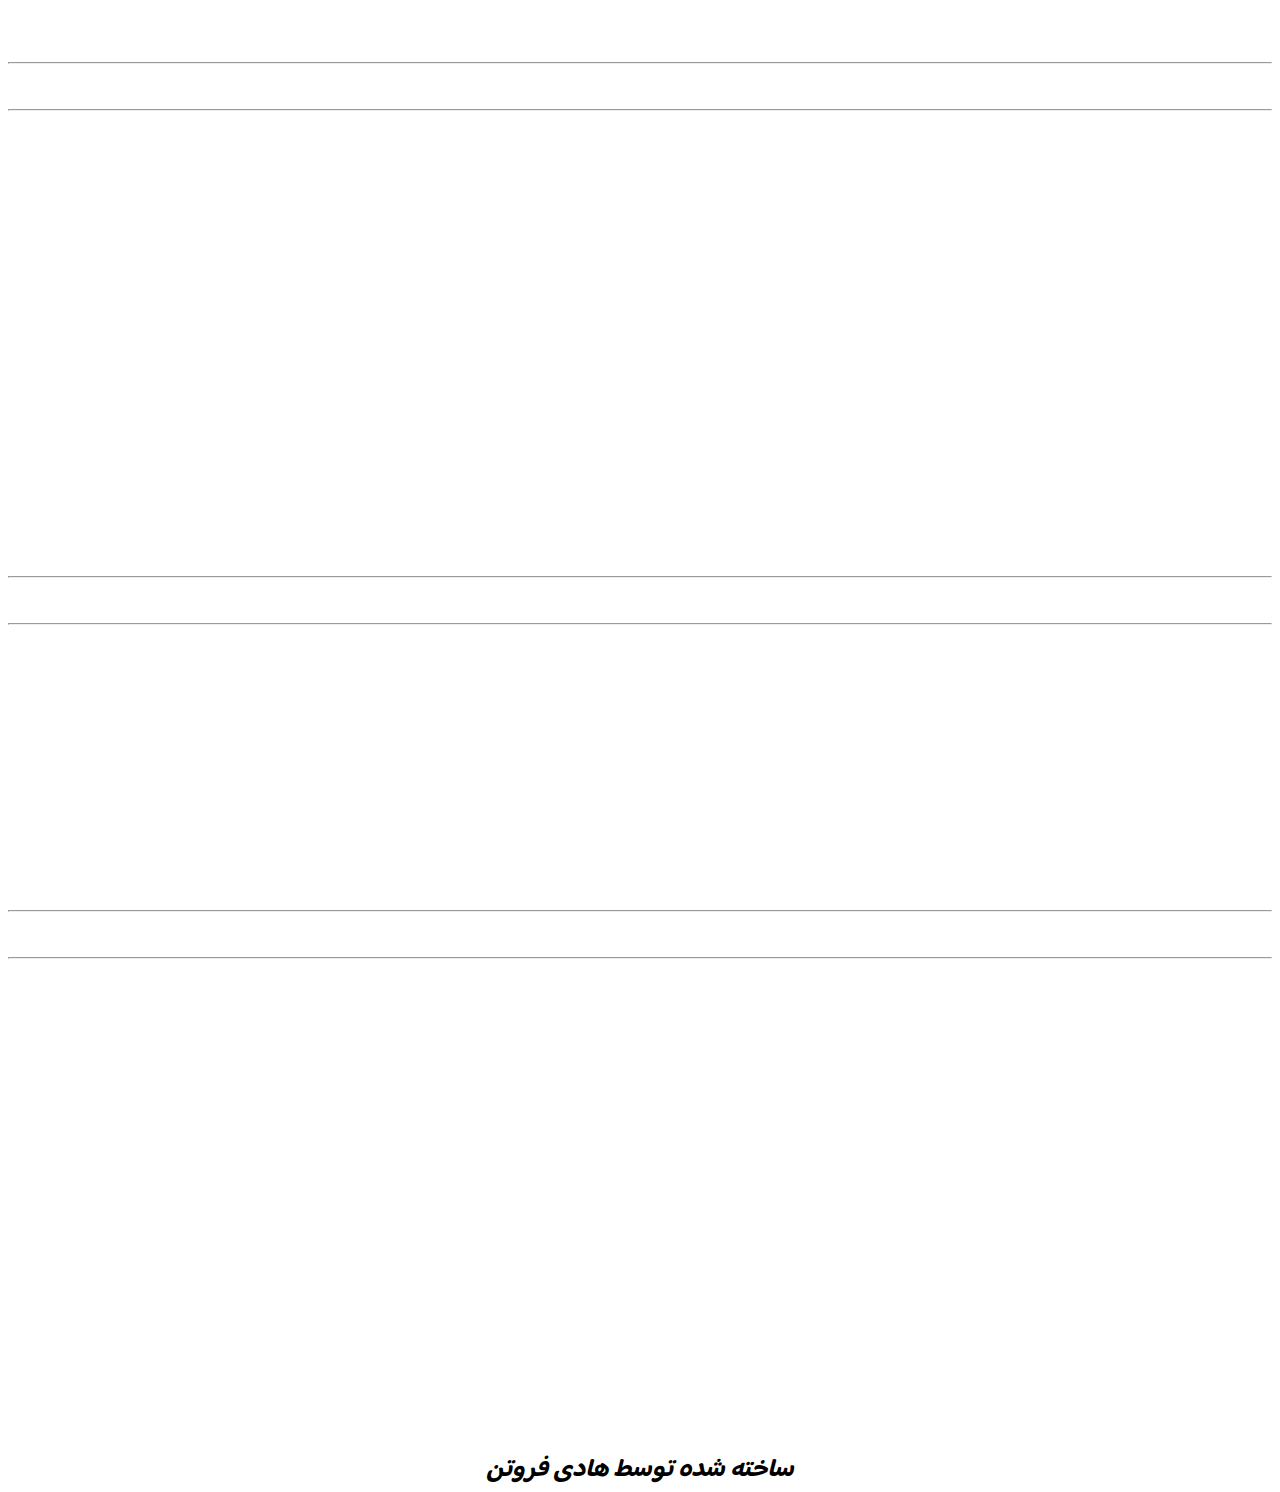
<file: index.html>
<!DOCTYPE html>
<html>
<head>
	<meta charset="utf-8">
	<title>car and trailer</title>
	<link rel="stylesheet" type="text/css" href="style2css.css">
	<link rel="preconnect" href="https://fonts.googleapis.com">
	<link rel="preconnect" href="https://fonts.gstatic.com" crossorigin>
	<link href="https://fonts.googleapis.com/css2?family=Amiri:ital,wght@1,700&family=Baloo+Bhaijaan+2:wght@800&family=Dancing+Script:wght@700&family=Edu+NSW+ACT+Foundation:wght@700&family=Edu+TAS+Beginner:wght@600&family=IBM+Plex+Sans+Arabic:wght@300&family=Markazi+Text:wght@700&display=swap" rel="stylesheet">
</head>
<body>
	<h2>صفحه اول  ثبت نام خودرو های سبک و سنگین و  موتورسیکلت</h2>
<!-- <ul> -->
	<hr><li class="webh">ماشین</li><hr>

	<!-- <ul> -->
	<div class="webh">
		<li>tiba 1</li><br>
		<li>tiba 2</li><br>
		<li>pride 151</li><br>
		<li>dena + turbo</li><br>
		<li>samand soren</li><br>
		<li>peugeot 405 glx</li><br>
		<li>peugeot 405 slx</li><br>
		<li>peugeot 207 auto</li><br>
		<li>peugeot pars elx</li><br>
		<li>samand soren</li><br><br><br>
       </div>
		
	<!-- </ul> -->
	<hr><li class="webh">کامیون</li><hr>
	<!-- <ul> -->
		<div class="webh">
			<li>volvo-750</li><br>
		<li>benz-500</li><br>
		<li>daf-420 </li><br>
		<li>man-420</li><br>
		<li>iveko-420</li><br>
		</div>
		<br><br><br>


	</ul>
</ul>
<!-- <ul> -->
	<hr><li class="webh">موتورسیکلت</li><hr>
	<!-- <ul> -->
		<div class="webh">
			<li>matin-150</li><br>
		<li>honda-150</li><br>
		<li>matin-200</li><br>
		<li>honda-200</li><br>
		<li>benli-200</li>
		</div>
	<br><br><br>


	</ul>
</ul>
<!-- <img src="ایران+خودرو.jpg"> -->

<h3>

	<a href="sabtnamirankhodro.html" class="webn">ثبت نام خودرو سبک</a><br><br><br><br>
	<a href="sangin.html" class="webn">ثبت نام کامیون</a><br><br><br><br>
	<a href="motor.html" class="webn">ثبت نام موتورسیکلت</a><br><br>
</h3>
</body>
<footer>ساخته شده توسط هادی فروتن</footer>
</html>
</file>
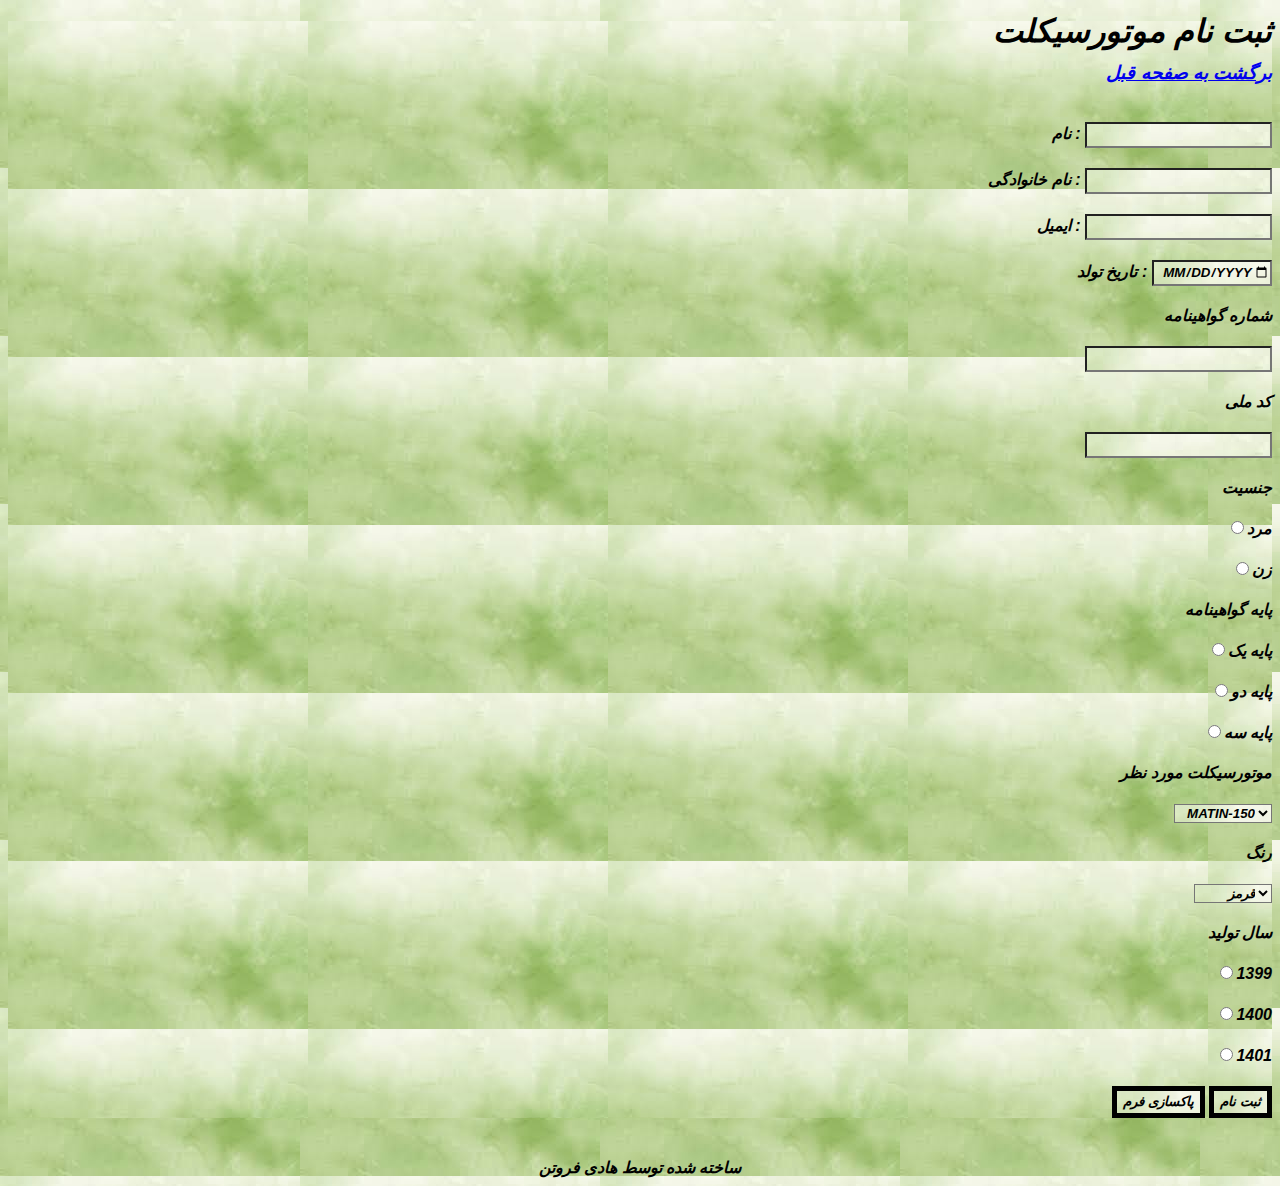
<file: motor.html>
<!DOCTYPE html>
<html>
<head>
	<meta charset="utf-8">
	<title>ثبت نام موتورسیکلت</title>
	<link rel="stylesheet" type="text/css" href="style.css">
</head>
<body>
		<form method="GET">
	 <h1>ثبت نام موتورسیکلت</h1></b>
	 <h3 class="textwebh"><a href="index.html">برگشت به صفحه قبل</a></h3><br>
	 نام : <input type="text" name="fname" required=""><br><br>
	    نام خانوادگی : <input type="text" name="lname" required=""><br><br>
		<li1>ایمیل : <input type="" name="Email" required=""><br><br></li1>
		تاریخ تولد : <input type="date" name="bdate" required=""><br><br>
		شماره گواهینامه <br><br>
		<input type="text" name="govahiname" required=""><br><br>
		کد ملی <br><br>
		<input type="text" name="melli" required=""><br><br>
		جنسیت <br><br>
		<input type="radio" name="gensiat" value="mard">مرد<br><br>
		<input type="radio" name="gensiat" value="zan">زن<br><br>



		
				 پایه گواهینامه <br><br>
		 <input type="radio" name="gender2" value="one">پایه یک<br><br>
		 <input type="radio" name="gender2" value="two">پایه دو<br><br>
		 <input type="radio" name="gender2" value="teri">پایه سه<br><br>
		 موتورسیکلت مورد نظر<br><br>
		 <select name="car">
		 	<option value="MATIN-150">MATIN-150</option>
		 	<option value="HONDA-150">HONDA-150</option>
		 	<option value="MATIN-200">MATIN-200</option>
		 	<option value="HONDA-200">HONDA-200</option>
		 	<option value="BENLI-200">BENLI-200</option><br><br>
		 



		 </select><br><br>
		 رنگ  <br><br>
		 <select name="color">
		 	<option value="قرمز">قرمز</option>
		 	<option value="مشکی">مشکی</option>
		 	<option value="نقره ای">نقره ای</option>
		 	<option value="سورمه ای">سورمه ای</option>
		 	<option value="آبی">آبی</option>



		 	


		 </select><br><br>
		<!-- <!--  سفارشی <br><br> -->

		
		 سال تولید <br><br>
		 <input type="radio" name="sal" value="1399">1399<br><br>
		 <input type="radio" name="sal" value="1400">1400<br><br>
		 <input type="radio" name="sal" value="1401">1401<br><br>
		 






		<input type="reset" name="" class="websr" value="پاکسازی فرم">
        <input type="submit" name="" class="websr" value="ثبت نام">       	

	</form>
</body><br><br>
<footer>ساخته شده توسط هادی فروتن</footer>


</body>
</html>
</file>
<file: style2css.css>
/*selector{
	property : value ;
}*/

*{
	text-align: center;
	background: url(https://images.saymedia-content.com/.image/t_share/MTc4NzM1OTc4MzE0MzQzOTM1/how-to-create-cool-website-backgrounds-the-ultimate-guide.png);
	font-family: 'Amiri', serif;
font-family: 'Baloo Bhaijaan 2', cursive;
/*font-family: 'Dancing Script', cursive;*/
/*font-family: 'Edu NSW ACT Foundation', cursive;*/
/*font-family: 'Edu TAS Beginner', cursive;*/
/*font-family: 'IBM Plex Sans Arabic', sans-serif;*/
/*font-family: 'Markazi Text', serif;*/
	font-size: 25px;


}
li > ul{
	color: red;
}
footer{
	clear: both;
	color: black;
	text-align: center;
	transition: all 1s;



}
body{
	text-transform: uppercase;
	line-height: 20px;
	font-style: italic;
	font-family: 'Roboto', sans-serif;
	font-weight: bold;
	/*background: url(ایران+خودرو.jpg);*/
	background-clip: inherit;
	
}
* {
	text-align: right;
}
/*h2 {
	border:solid 5px steelblue;
}*/
h2 {
	font-family:initial;
	color: white;
	font-family: 'Baloo Bhaijaan 2', cursive;
	transition: all 1s;
	text-align: center;
}
h2:hover{
	transform: scale(1.1);
}
footer:hover{
	/*color: white;
	background-color: black;*/
	clear: both;
	transform: scale(1.1);
	color: white;

}
/*.hrs{
	width: 300px 300px;
	height: 300px;
}*/
.webh{
	color: white;
}
.webn{
	color: white;
	transition:all 1s;

}
.webn:hover:{
	transform: scale(1.1);
}
a{
	transition:all 1s;
}
a:hover{
	transform: scale(1.1);
}
*{
	text-align: center;
}
</file>
<file: style.css>
/*selector{
	property : value ;
}
*/
body,form,select,input,option {
	color: dark;
	text-align: right;
background-color: #F9ED97;
	line-height: 20px;
	font-style: italic;
		text-transform: uppercase;
	line-height: 20px;
	font-style: italic;
	font-family: 'Roboto', sans-serif;
	font-weight: bold;
	/*background: url(ایران+خودرو.jpg);*/
	background-clip: inherit;
	background: url([data-uri]);
}
.websr{
	border:solid 5px;
}

.websr:hover{
	border:solid 7px white;
}
footer{
	text-align: center;
	transition: all 1s;
	font-family: Baloo Bhaijaan 2;

}
footer:hover{
	/*color: white;
	background-color: black;*/
	clear: both;
	font-family: 'Amiri', serif;
	font-family: 'Amiri', serif;
font-family: 'Baloo Bhaijaan 2', cursive;
/*font-family: 'Dancing Script', cursive;*/
/*font-family: 'Edu TAS Beginner', cursive;*/
/*font-family: 'IBM Plex Sans Arabic', sans-serif;*/
/*font-family: 'Ubuntu', sans-serif;*/
	transform: scale(1.1);

	
}
</file>
